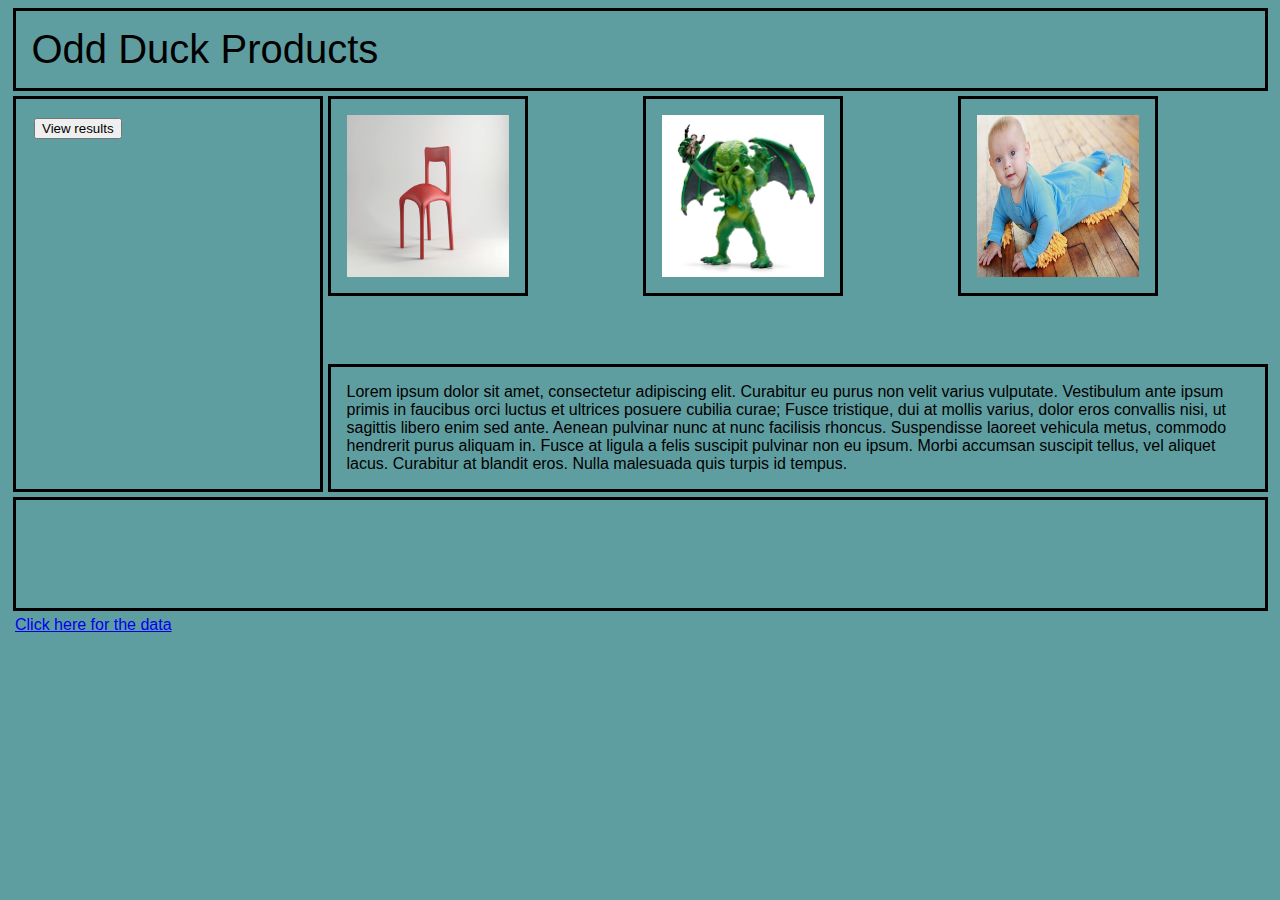
<file: index.html>
<!DOCTYPE html>
<html lang="en">
  <head>
    <meta charset="UTF-8" />
    <meta name="viewport" content="width=device-width, initial-scale=1.0" />
    <link rel="stylesheet" href="style.css" />

    <title>Odd Duck Products</title>
  </head>
  <body>
    <main>
      <div class="duckContainer">
        <div class="Title">Odd Duck Products</div>
        <div class="results">
          <button id="view-results">View results</button>
        </div>
        <img class="Image1" src="" />
        <img class="Image2" src="" />
        <img class="Image3" src="" />
        <div class="Paragraph">
          Lorem ipsum dolor sit amet, consectetur adipiscing elit. Curabitur eu
          purus non velit varius vulputate. Vestibulum ante ipsum primis in
          faucibus orci luctus et ultrices posuere cubilia curae; Fusce
          tristique, dui at mollis varius, dolor eros convallis nisi, ut
          sagittis libero enim sed ante. Aenean pulvinar nunc at nunc facilisis
          rhoncus. Suspendisse laoreet vehicula metus, commodo hendrerit purus
          aliquam in. Fusce at ligula a felis suscipit pulvinar non eu ipsum.
          Morbi accumsan suscipit tellus, vel aliquet lacus. Curabitur at
          blandit eros. Nulla malesuada quis turpis id tempus.
        </div>
        <p><a href="./chart.html">Click here for the data</a></p>
        <div class="Footer"></div>
      </div>
    </main>
    <script src="./app.js" defer></script>
    <canvas id="myChart"></canvas>
  </body>
</html>
</file>
<file: style.css>
* {
  box-sizing: border-box;
  margin: 2.5px 2.5px 2.5px 2.5px;
}

body {
  font-family: "Lucida Sans", "Lucida Sans Regular", "Lucida Grande",
    "Lucida Sans Unicode", Geneva, Verdana, sans-serif;
  background-color: cadetblue;
  color: black;
}

* img {
  width: 200px;
  height: 200px;
}

.duckContainer {
  display: grid;
  grid-template-columns: 1fr 1fr 1fr 1fr;
  grid-template-rows: 0.5fr 1.5fr 1.2fr 0.8fr;
  gap: 0px 0px;
  grid-auto-flow: row;
}

.Title {
  grid-area: 1 / 1 / 2 / 5;
  font-family: Impact, Haettenschweiler, "Arial Narrow Bold", sans-serif;
  font-size: 40px;
  border: solid black;
  padding: 1rem;
}

.results {
  grid-area: 2 / 1 / 4 / 2;
  border: solid black;
  padding: 1rem;
  font-family: Impact, Haettenschweiler, "Arial Narrow Bold", sans-serif;
  font-size: 20px;
}

.Image1 {
  grid-area: 2 / 2 / 3 / 3;
  border: solid black;
  padding: 1rem;
}

.Image2 {
  grid-area: 2 / 3 / 3 / 4;
  border: solid black;
  padding: 1rem;
}

.Image3 {
  grid-area: 2 / 4 / 3 / 5;
  border: solid black;
  padding: 1rem;
}

.Paragraph {
  grid-area: 3 / 2 / 4 / 5;
  margin-top: 3rem;
  border: solid black;
  padding: 1rem;
}

.Footer {
  grid-area: 4 / 1 / 5 / 5;
  border: solid black;
  padding: 1rem;
}
</file>
